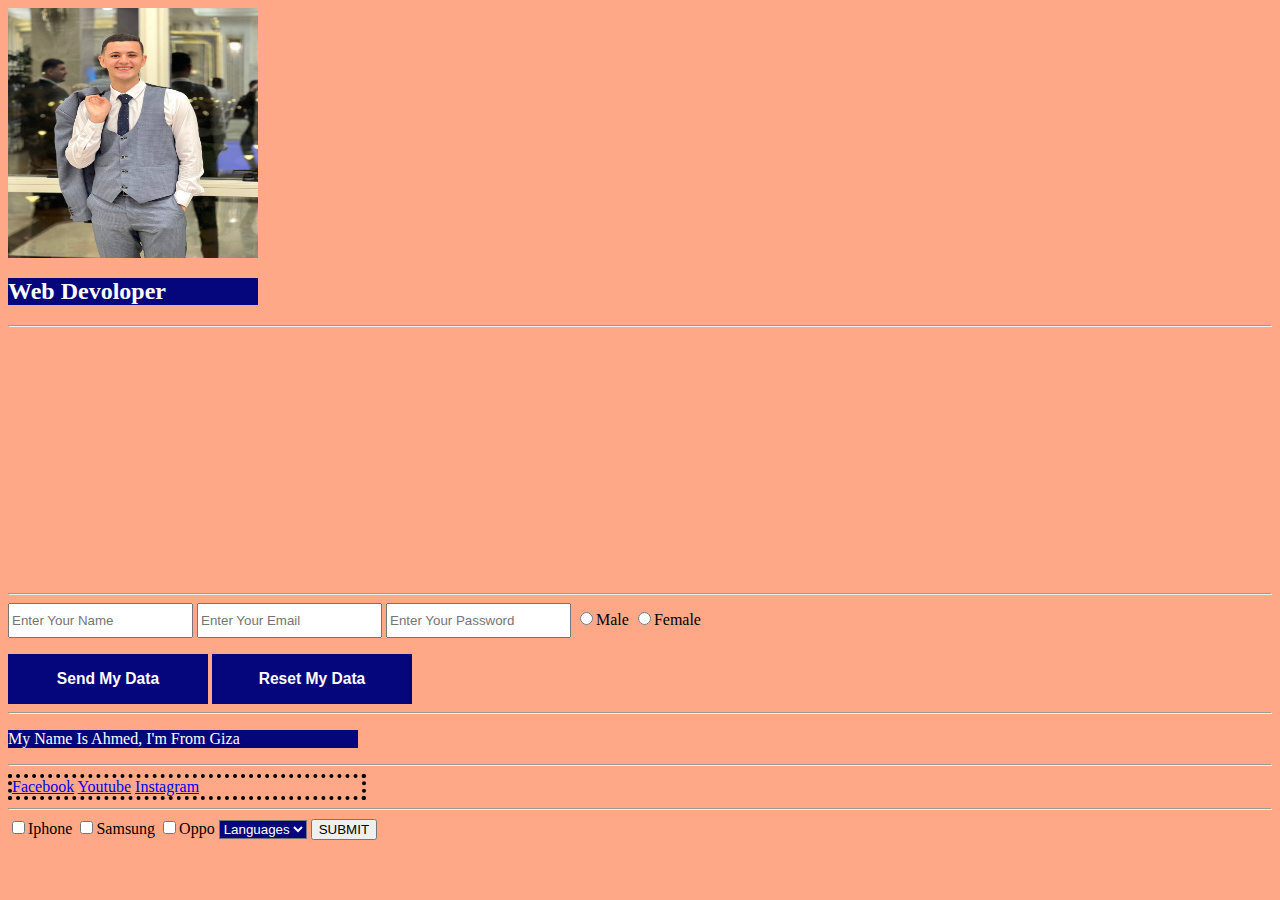
<file: index.html>
<html>
    <head>
        <link rel="stylesheet" href="css/style.css">
    </head>

    <body>
        <img src="Images/IMG-20231231-WA0008.jpg" alt="Not Working">

        <h2>Web Devoloper</h2>

        <hr>

        <iframe src="https://www.youtube.com/embed/QqtYWVGb_rw" title="أغرب معركة على مر التاريخ" frameborder="0"></iframe>
        
        <hr>

        <form>
            
            <input style=" height: 35px;" type="text" placeholder="Enter Your Name">
            <input style=" height: 35px;" type="email" placeholder="Enter Your Email">
            <input style=" height: 35px;" type="password" placeholder="Enter Your Password">

            <input type="radio" name ="l">Male
            <input type="radio" name ="l">Female
        </form>

        <button class="mybutton"><h3>Send My Data</h3></button>
        <button class="mybutton"><h3>Reset My Data</h3></button>

        <hr>

        <p>My Name Is Ahmed, I'm From Giza</p>

        <hr>

        <div>
            <a href="https://www.facebook.com/">Facebook</a>
            <a href="https://www.youtube.com/">Youtube</a>
            <a href="https://www.instagram.com/">Instagram</a>
        </div>

        <hr>

        
        <input type="checkbox">Iphone
        <input type="checkbox">Samsung
        <input type="checkbox">Oppo
        

        <select>
            <option hidden>Languages</option>
            <option>English</option>
            <option>Arabic</option>
            <option>Spanish</option>
        </select>
        
        <button>SUBMIT</button>

    </body>
</html>
</file>
<file: css/style.css>
body{
    background-color: rgba(255, 127, 80, 0.684);
}
img{
    width: 250px;
    height: 250px;
}

h2{
    color: white;
    background-color: rgb(6, 6, 124);
    width: 250px;
    border: none;
}

iframe{
    width: 250px;
    height: 250px;
}


.mybutton{
    width: 200px;
    height: 50px;
    color: white;
    background-color: rgb(6, 6, 124);
    border: none;
}

p{
    background-color: rgb(6, 6, 124);
    color: white;
    width: 350px;
}


div{
    border: 4px dotted black;
    width: 350px;
}


select{
    background-color: rgb(6, 6, 124);
    color: white;
}
</file>
